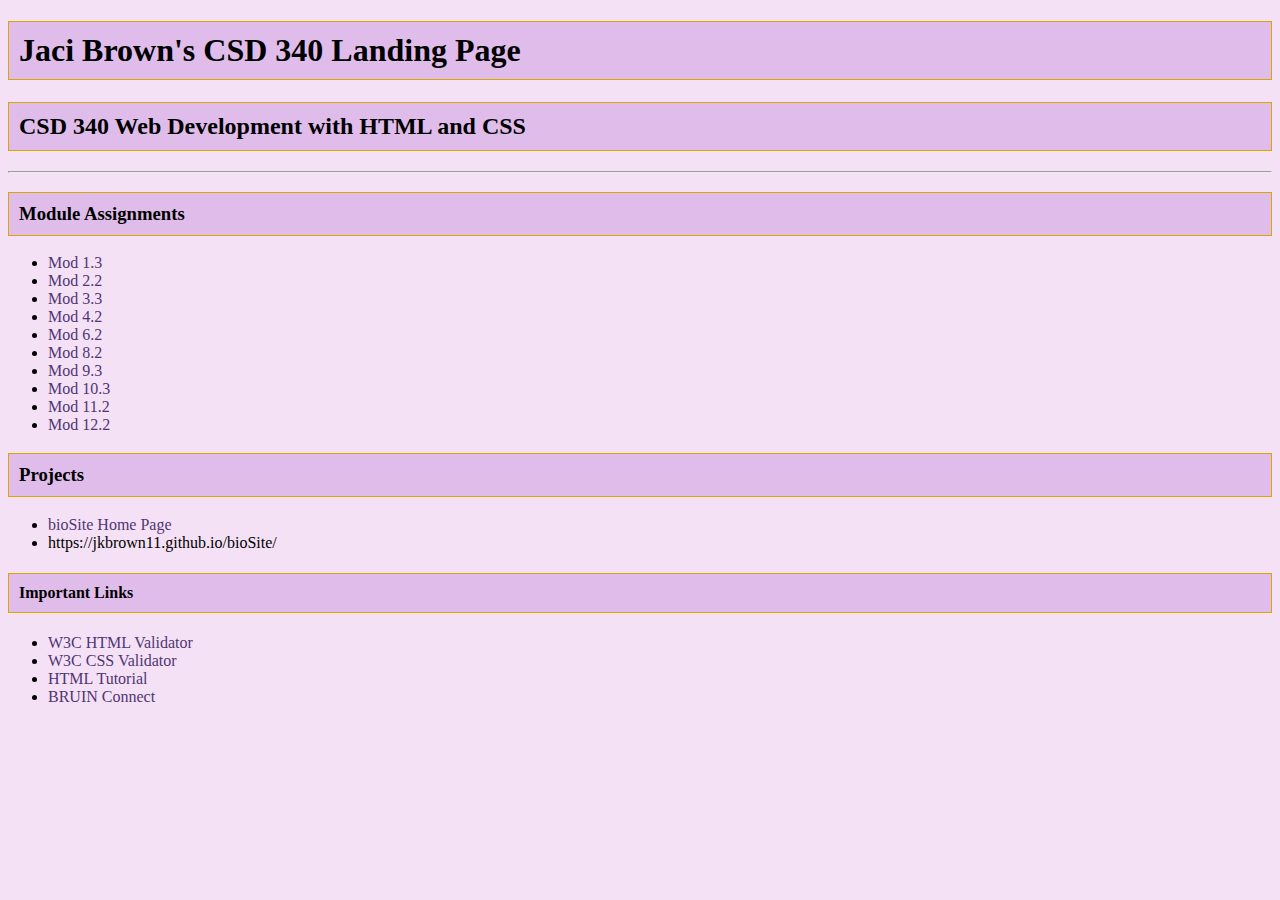
<file: index.html>
<!--Jaci Brown || CSD340 || Mod 3_2 -->
<!DOCTYPE html>
<html lang="en">
    
    
<head>
<title> Jaci Brown CSD 340 Landing Page</title>
<link rel="stylesheet" href = "site.css"  type = "text/css" >
</head>

<body>
<div id="container">
<h1>Jaci Brown's CSD 340 Landing Page</h1>
<h2>CSD 340 Web Development with HTML and CSS</h2>
<hr>
<h3 id="modules">Module Assignments</h3>
<ul>
    <li><a href= "module-1/brown_Mod1_3">Mod 1.3</a></li>
    <li><a href= "module-2/brown_Mod2_2">Mod 2.2</a></li>
    <li><a href="module-3/brown_Mod3_3">Mod 3.3</a></li>
    <li><a href="module-4/brown_Mod4_2">Mod 4.2</a></li>
    <li><a href= "module-6/brown_Mod6_2">Mod 6.2</a></li>
    <li><a href= "module-8/brown_Mod8_2">Mod 8.2</a></li>
    <li><a href = "module-9/brown_Mod9_3">Mod 9.3</a></li>
    <li><a href = "module-10/Brown_Mod10_3.html">Mod 10.3</a></li>
    <li><a href = "module-11/brown_Mod11_2.html">Mod 11.2</a></li>
    <li><a href = "module-12/brown_Mod12_2.html">Mod 12.2</a></li>
</ul>
<h3 id = "projects">Projects</h3>
<ul>
        <li><a href= "https://jkbrown11.github.io/bioSite/">bioSite Home Page</a></li>
        <li>https://jkbrown11.github.io/bioSite/</li>
</ul>

<h4 id="links">Important Links</h4>
<ul>
    <li><a href="https://validator.w3.org/">W3C HTML Validator</a></li>
    <li><a href="http://jigsaw.w3.org/css-validator/">W3C CSS Validator</a></li>
    <li><a href="https://www.w3schools.com/html/">HTML Tutorial</a></li>
    <li><a href="https://bruinconnect.bellevue.edu/">BRUIN Connect</a></li>
</ul>

</div>
</body>

</html>
</file>
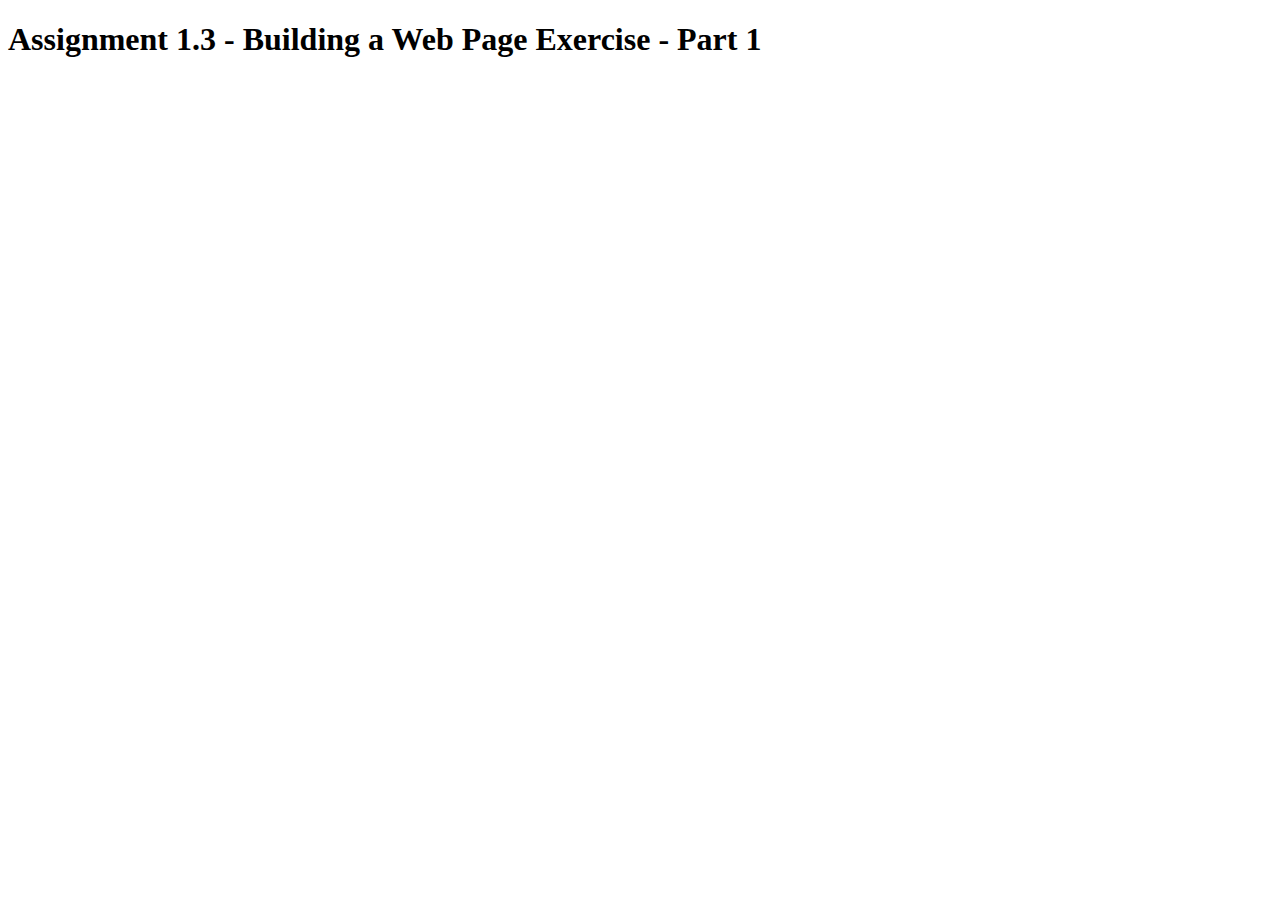
<file: module-1/brown_Mod1_3.html>
<!-- Jaci Brown: Assignment 1.3 -->
<!DOCTYPE html>
<html lang="en">
<head>
    <title>CSD 340 Web Development with HTML and CSS</title>
</head>

<body>
    <h1>Assignment 1.3 - Building a Web Page Exercise - Part 1</h1>
</body>

</html>
</file>
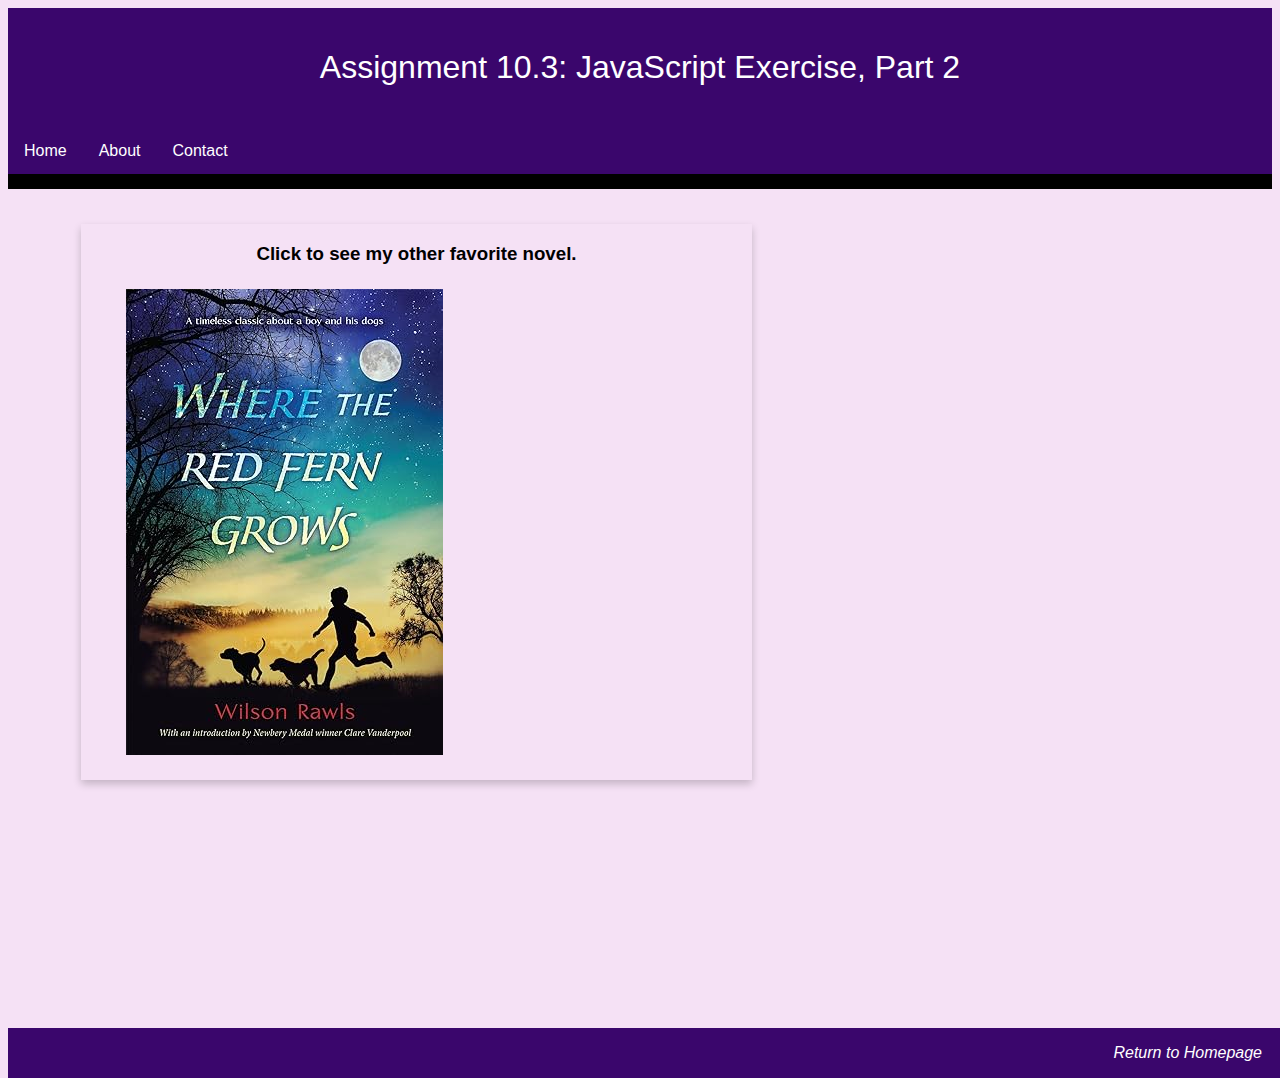
<file: module-10/Brown_Mod10_3.html>
<!-- Jaci Brown || CSD 340 || Mod 10.3 -->
<!DOCTYPE html>
<html lang="en">

<head>
    <title>CSD 340 Development with HTML and CSS</title>
    <link rel="stylesheet" href = "brown_Mod10_3.css"  type = "text/css" >
</head>

<header>
    <h1>Assignment 10.3: JavaScript Exercise, Part 2</h1>
</header>
<body>
<div id="navbar" class = "navbar">
    <a href = "../index.html">Home</a>
    <a href = "#">About</a>
    <a href = "#">Contact</a>
</div><!--End NavBar div-->
<script>
    function cycleImage(){
        icon.src="images/pridePrejudice.jpg"
    }
</script>
<div id="container" class="container">
 

    <!-- <element.onclick="myFunctionName()">guts</element> -->
    <div class="card" id="item1">
        <h3>Click to see my other favorite novel.</h3>
        <figure>
            <img id ="icon" class="card-content" src= "images/redFernGrows.jpg" onclick="cycleImage()">
            
        </figure>
        
    </div>

    
    
</div><!-- end container div-->
<div id ="footer" class = "footer">
    <p><a href="../index.html">Return to Homepage</a></p>
</div>
</body>
</html>
</file>
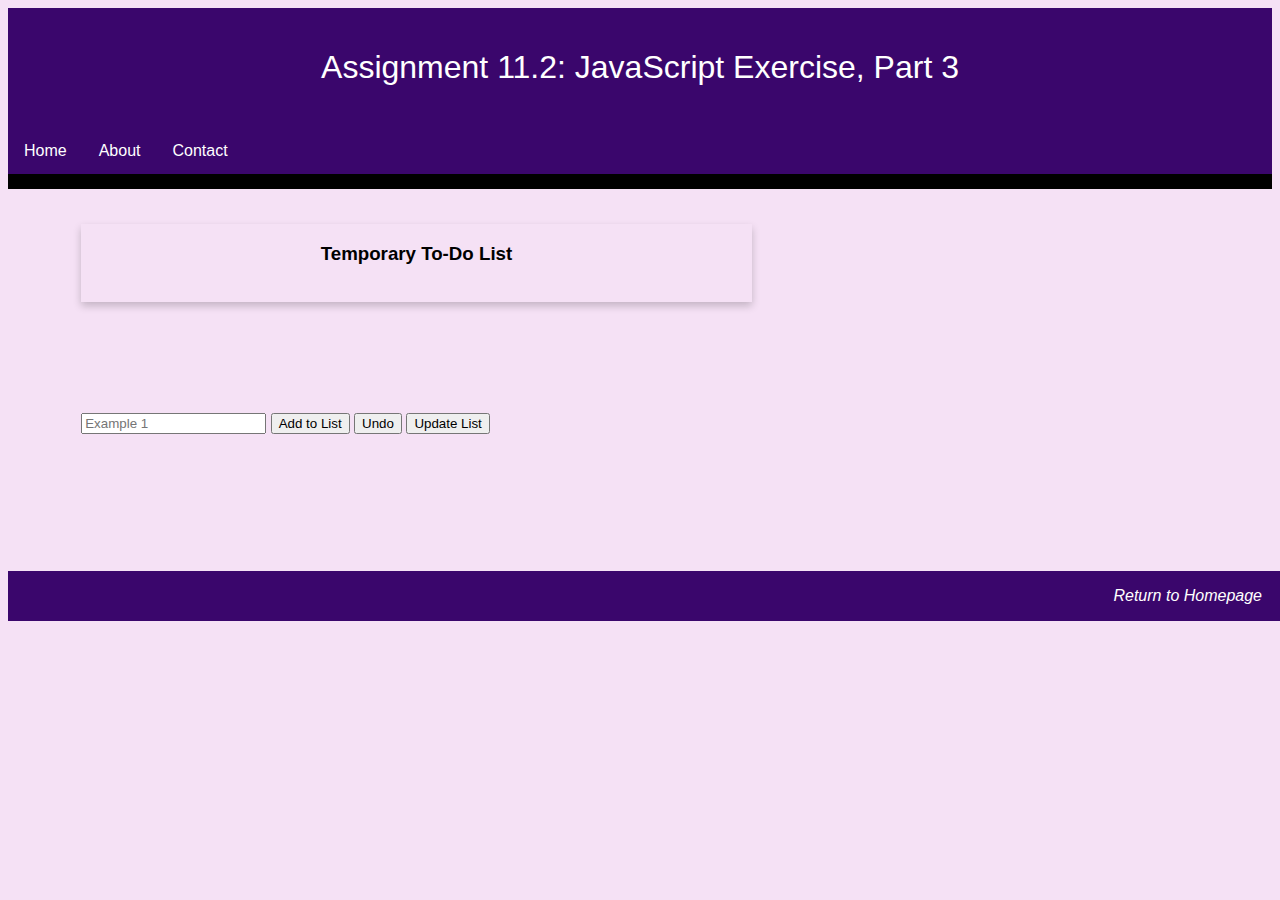
<file: module-11/brown_Mod11_2.html>
<!-- Jaci Brown || CSD 340 || Mod 11.2 
text box, three buttons. 'add': on click, call add function, ALERT- pop up to show what was added where,
                'delete last entry': on click, call function to delete last using array.length or pop() or Optional- let user select,   
                 'display': on click, call function to displaying items starting at 1.
script section: function for adding an element to an array, 
                function for deleting an element in array, 
                function for displaying the contents

References: 
https://www.geeksforgeeks.org/how-to-creating-html-list-from-javascript-array/
https://www.w3schools.com/html/html_scripts.asp
https://www.w3schools.com/js/js_arrays.asp

-->
<!DOCTYPE html>
<html lang="en">

<head>
    <title>CSD 340 Development with HTML and CSS</title>
    <link rel="stylesheet" href = "brown_Mod11_2.css"  type = "text/css" >
</head>

<header>
    <h1>Assignment 11.2: JavaScript Exercise, Part 3</h1>
</header>

<body>
    <div id="navbar" class = "navbar">
        <a href = "../index.html">Home</a>
        <a href = "#">About</a>
        <a href = "#">Contact</a>
    </div><!--End NavBar div-->



    <div id="container" class="container">
    

        <!-- <element.onclick="myFunctionName()">guts</element> -->
        <div class="card">
        <h3>Temporary To-Do List</h3>
        <ul id="list">

        </ul>
            <br>
            <!-- Show to do list-->

        </div>

        <div class="controls">
            <input type="text" id="item" placeholder="Example 1">
            <button type="button" id="btAdd" onclick="addItem(/*item*/)">Add to List</button>
            <button type="button" id="btUndo" onclick="removeLast()">Undo</button>
            <button type="button" id="btRefresh" onclick="printList()">Update List</button>
        </div>
        
        
    </div><!-- end container div-->

    <div id ="footer" class = "footer">
        <p><a href="../index.html">Return to Homepage</a></p>
    </div>
    
<script>
    //create an array
    const toDoLi = [];
    let counter = 0;
    //printList();
    
    function addItem(){
       
        
        /*console.log(myItem.value + " :item added");
        console.log(toDoLi[counter].value + " :array[counter]");
        ++counter;
        console.log("Counter after push: " + counter);
        console.log(toDoLi.length + " :list length");*/

        //restart add function
        let myItem = document.getElementById("item");
        console.log(myItem.value);
        toDoLi.push(myItem.value);
        console.log(toDoLi[0]);

        alert("Item added to list: " + toDoLi[counter]);
        ++counter;
        }

    function removeLast(){
        toDoLi.pop();
        --counter;
        }

    function printList(){
        //reset list elements. 
        document.getElementById("list").innerHTML = "";
        console.log(toDoLi[0]);

        //re-print list from beginning
        for(var i = 0; i < toDoLi.length; ++i){
            //something is wrong here, it only picks up the most recently added value, not arr[0]
            console.log(i + " :index " + toDoLi[i] + " : value at index")
            let display = "<li> Num ";
            display += (i +1);
            display += ". ";
            display += toDoLi[i];
            console.log(i + ": value of i after calling value in display")
            display += " </li>";
            console.log(display + " added to inner html");
            document.getElementById("list").innerHTML += display;

            
        }
    
    }

</script>

</body>
</html>
</file>
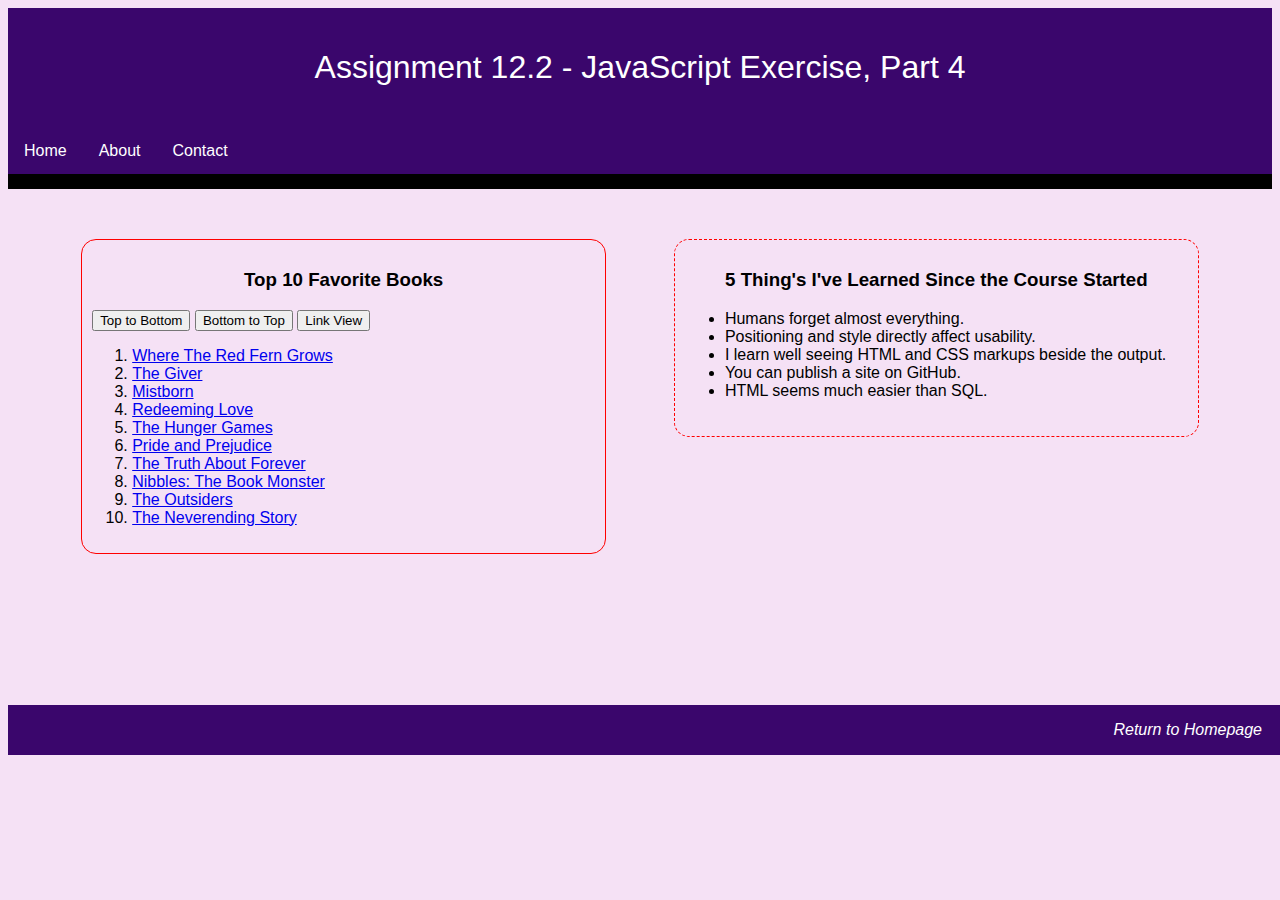
<file: module-12/brown_Mod12_2.html>
<!-- Jaci Brown || CSD 340 || Mod 12.2 -->
<!DOCTYPE html>
<html lang="en">

<head>
    <title>CSD 340 Development with HTML and CSS</title>
    <link rel="stylesheet" href = "brown_Mod12_2.css"  type = "text/css" >
</head>

<header>
    <h1>Assignment 12.2 - JavaScript Exercise, Part 4</h1>
</header>
<body>
    
    <div id="navbar" class = "navbar">
        <a href = "../index.html">Home</a>
        <a href = "#">About</a>
        <a href = "#">Contact</a>
    </div><!--End NavBar div-->

    <div id="container">
        <div class="left">
            <h3>Top 10 Favorite Books </h3>
            <button type = "button" id="btAscend" onclick="sortAscending()">Top to Bottom</button>
            <button type = "button" id="btDescend" onclick="sortDescend()">Bottom to Top</button>
            <button type = "button" id = "original" onclick="viewLinks()">Link View</button>
            <ol id="bookList">
                <li><a href="https://www.amazon.com/Where-Fern-Grows-Wilson-Rawls/dp/0440412676">Where The Red Fern Grows</a></li>
                <li><a href="https://www.amazon.com/s?k=the+giver&i=stripbooks&crid=2Z7KNMVOL9FLZ&sprefix=the+giver%2Cstripbooks%2C134&ref=nb_sb_noss_1">The Giver</a></li>
                <li><a href="https://www.amazon.com/s?k=Mistborn&i=stripbooks&crid=7CQWNTOM0266&sprefix=mistborn%2Cstripbooks%2C120&ref=nb_sb_noss_1">Mistborn</a></li>
                <li><a href="https://www.amazon.com/s?k=redeeming+love&i=stripbooks&crid=38VSILHGCNHY6&sprefix=redeeming+lov%2Cstripbooks%2C119&ref=nb_sb_noss_2">Redeeming Love</a></li>
                <li><a href="https://www.amazon.com/s?k=hunger+games&i=stripbooks&crid=MJL7JAKL2HGJ&sprefix=hunger+game%2Cstripbooks%2C123&ref=nb_sb_noss_2">The Hunger Games</a></li>
                <li><a href="https://www.amazon.com/s?k=pride+and+prejudice&i=stripbooks&crid=3P867BU9ER69K&sprefix=pride+and+%2Cstripbooks%2C125&ref=nb_sb_ss_ts-doa-p_1_10">Pride and Prejudice</a></li>
                <li><a href="https://www.amazon.com/s?k=the+truth+about+forever&i=stripbooks&crid=31Z6ZL94YN4ZI&sprefix=the+truth+about+foreve%2Cstripbooks%2C118&ref=nb_sb_noss_2">The Truth About Forever</a></li>
                <li><a href="https://www.amazon.com/s?k=nibbles+the+book+monster&i=stripbooks&crid=3AL18FORWBRHV&sprefix=nibbles+the+book+monster%2Cstripbooks%2C117&ref=nb_sb_noss_1">Nibbles: The Book Monster</a></li>
                <li><a href="https://www.amazon.com/s?k=the+outsiders&crid=2XLCQSYBR2YOS&sprefix=the+outsiders%2Caps%2C124&ref=nb_sb_noss_1">The Outsiders</a></li>
                <li><a href="https://www.amazon.com/s?k=the+neverending+story&crid=1I69TK64I77RU&sprefix=the+neverending+story%2Caps%2C134&ref=nb_sb_noss_1">The Neverending Story</a></li>

            </ol>
        </div> 

        <div class="right">
            <h3>5 Thing's I've Learned Since the Course Started</h3>
            <ul>
                <li>Humans forget almost everything.</li>
                <li>Positioning and style directly affect usability.</li>
                <li>I learn well seeing HTML and CSS markups beside the output.</li>
                <li>You can publish a site on GitHub.</li>
                <li>HTML seems much easier than SQL.</li>
            </ul>
        </div>
  
    </div> <!-- End container-->

    <div id ="footer" class = "footer">
        <p><a href="../index.html">Return to Homepage</a></p>
    </div>

    <script>
        const myTop10 = ['Where The Red Fern Grows', 'The Giver',
        'Mistborn', 'Redeeming Love', 'The Hunger Games', 
        'Pride and Prejudice', 'The Truth About Forever', 
        'Nibbles: The Book Monster', 'The Outsiders', 'The Neverending Story']

        let origList = document.getElementById("bookList").innerHTML;
   
        function viewLinks(){
        
            location.reload();
        }

        function sortAscending(){
            let myTopAscend = myTop10.sort();
            let ascendCode = '';
            for (let i = 0; i < myTop10.length; i++){
                ascendCode += '<li>' + myTopAscend[i] + '</li>';
            }
            document.getElementById("bookList").innerHTML= ascendCode;

        }

        function sortDescend(){
            let myTopDescend = myTop10.sort().reverse();
            let descendCode = '';
            for (let i = 0; i < myTop10.length; i++){
                descendCode += '<li>' + myTopDescend[i] + '</li>';
            }
            document.getElementById("bookList").innerHTML= descendCode;

        }

    </script>
</body>

</html>
</file>
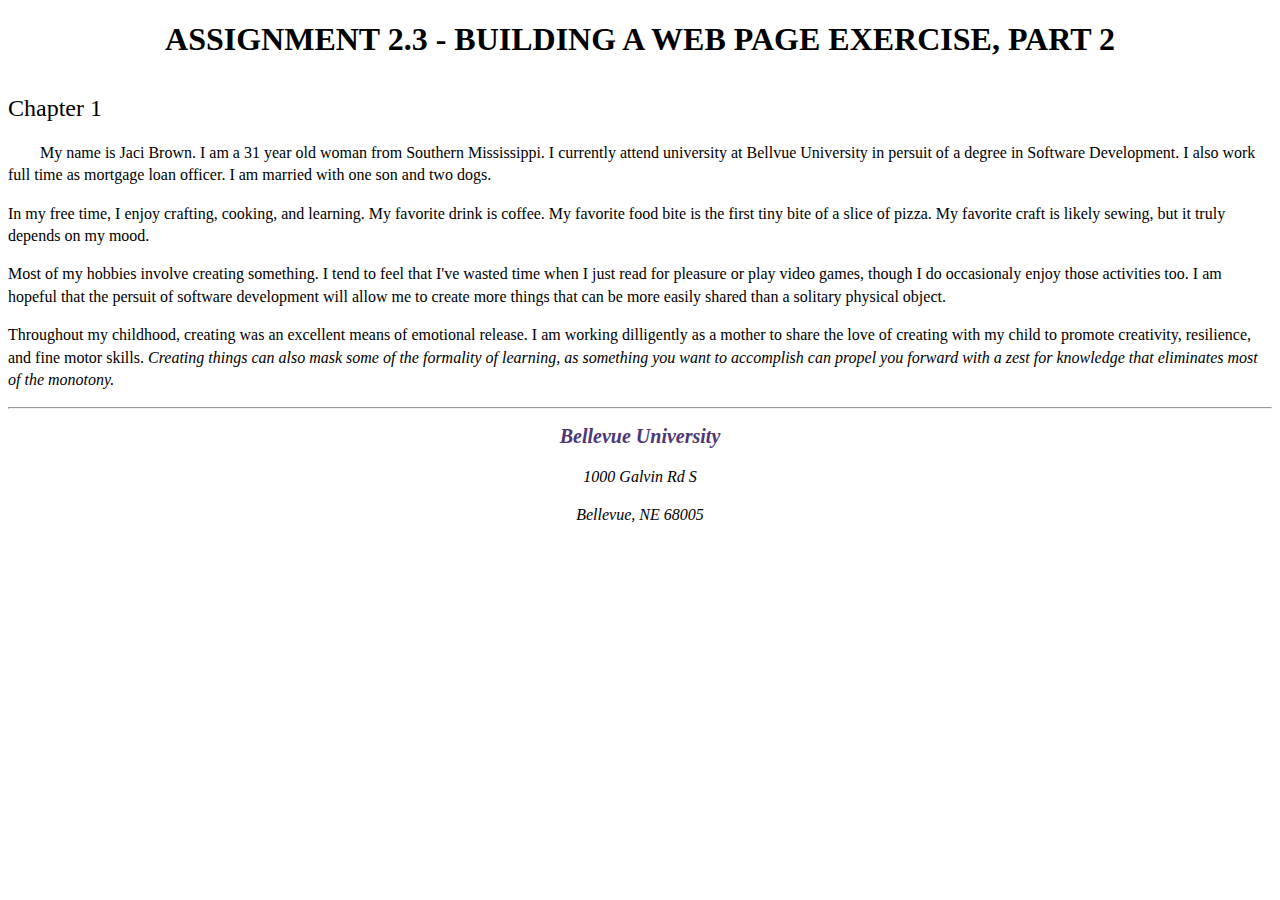
<file: module-2/brown_Mod2_2.html>
<!-- Jaci Brown, HTML for Module 2.2 -->

<!DOCTYPE html>
<html>
<head>
    <title>CSD 340 Development with HTML and CSS</title>
    <link rel="stylesheet" href = "brown_Mod2_2.css"  type = "text/css" >
    <meta name = "description" content="Assignment 2-2" >
    <meta name = "keywords" content= "intro, html, css" >
    <meta name = "robots" content = "noindex" >
    <meta name = "author" content ="Jaci Brown" >
    
</head>

<body>
<div class="container"> 
    <h1>Assignment 2.3 - Building a Web Page Exercise, Part 2</h1>
    <h2>Chapter 1</h2>
    <p class = "intro">My name is Jaci Brown. I am a 31 year old woman from Southern Mississippi. 
        I currently attend university at Bellvue University in persuit of a degree in Software Development.
        I also work full time as mortgage loan officer. I am married with one son and two dogs.
    </p>

    <p>In my free time, I enjoy crafting, cooking, and learning. My favorite drink is coffee. My favorite 
        food bite is the first tiny bite of a slice of pizza. My favorite craft is likely sewing, but it
        truly depends on my mood.
        </p>

    <p>Most of my hobbies involve creating something. I tend to feel that I've 
        wasted time when I just read for pleasure or play video games, though I do occasionaly 
        enjoy those activities too. I am hopeful that the persuit of software development 
        will allow me to create more things that can be more easily shared than a solitary physical object.
    </p>

    <p>Throughout my childhood, creating was an excellent means of emotional release. I am working dilligently 
        as a mother to share the love of creating with my child to promote creativity, resilience, and fine motor skills.
        <span class = "sentence">Creating things can also mask some of the formality of learning, as something you want to accomplish can 
        propel you forward with a zest for knowledge that eliminates most of the monotony. </span>
    </p>

    <hr >
    <address>
        <p><a href = "https://www.bellevue.edu/">Bellevue University</a></p>
        <p>1000 Galvin Rd S</p>
        <p>Bellevue, NE 68005</p>
    </address>

</div>
</body>
</html>
</file>
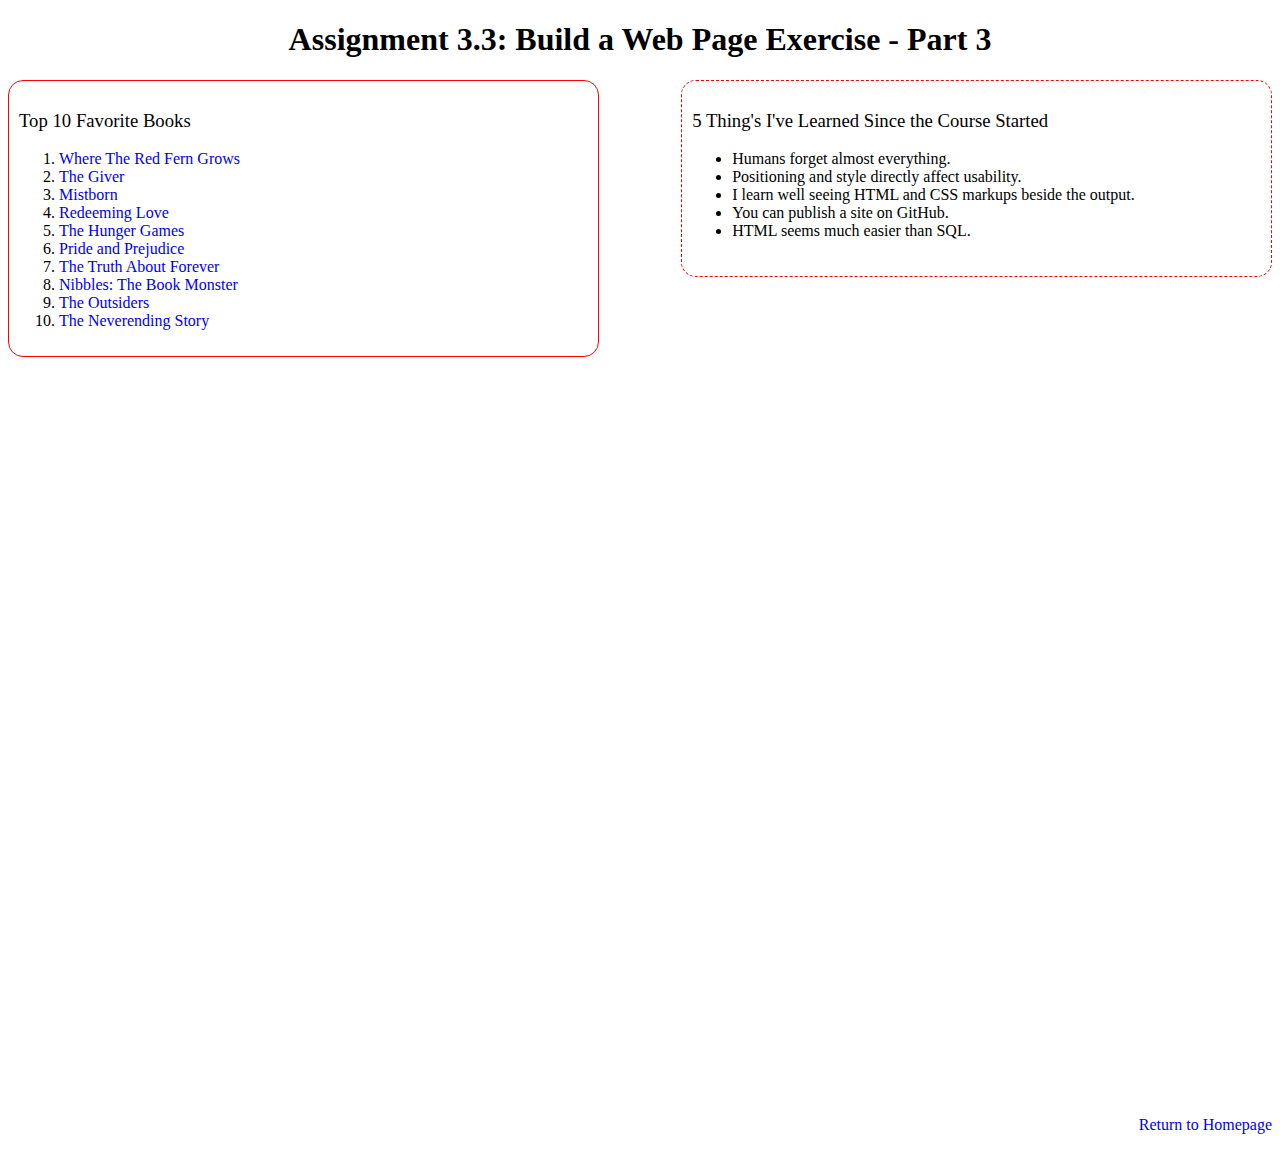
<file: module-3/brown_Mod3_3.html>
<!-- Jaci Brown || CSD 340 || Mod 3.3 -->
<!DOCTYPE html>
<html lang="en">

<head>
    <title>CSD 340 Development with HTML and CSS</title>
    <link rel="stylesheet" href = "brown_Mod3_3.css"  type = "text/css" >
</head>

<body>
<div id="container">
    <h1>Assignment 3.3: Build a Web Page Exercise - Part 3</h1>

    <div class="left">
        <h3>Top 10 Favorite Books </h3>
        <ol>
            <li><a href="https://www.amazon.com/Where-Fern-Grows-Wilson-Rawls/dp/0440412676">Where The Red Fern Grows</a></li>
            <li><a href="https://www.amazon.com/s?k=the+giver&i=stripbooks&crid=2Z7KNMVOL9FLZ&sprefix=the+giver%2Cstripbooks%2C134&ref=nb_sb_noss_1">The Giver</a></li>
            <li><a href="https://www.amazon.com/s?k=Mistborn&i=stripbooks&crid=7CQWNTOM0266&sprefix=mistborn%2Cstripbooks%2C120&ref=nb_sb_noss_1">Mistborn</a></li>
            <li><a href="https://www.amazon.com/s?k=redeeming+love&i=stripbooks&crid=38VSILHGCNHY6&sprefix=redeeming+lov%2Cstripbooks%2C119&ref=nb_sb_noss_2">Redeeming Love</a></li>
            <li><a href="https://www.amazon.com/s?k=hunger+games&i=stripbooks&crid=MJL7JAKL2HGJ&sprefix=hunger+game%2Cstripbooks%2C123&ref=nb_sb_noss_2">The Hunger Games</a></li>
            <li><a href="https://www.amazon.com/s?k=pride+and+prejudice&i=stripbooks&crid=3P867BU9ER69K&sprefix=pride+and+%2Cstripbooks%2C125&ref=nb_sb_ss_ts-doa-p_1_10">Pride and Prejudice</a></li>
            <li><a href="https://www.amazon.com/s?k=the+truth+about+forever&i=stripbooks&crid=31Z6ZL94YN4ZI&sprefix=the+truth+about+foreve%2Cstripbooks%2C118&ref=nb_sb_noss_2">The Truth About Forever</a></li>
            <li><a href="https://www.amazon.com/s?k=nibbles+the+book+monster&i=stripbooks&crid=3AL18FORWBRHV&sprefix=nibbles+the+book+monster%2Cstripbooks%2C117&ref=nb_sb_noss_1">Nibbles: The Book Monster</a></li>
            <li><a href="https://www.amazon.com/s?k=the+outsiders&crid=2XLCQSYBR2YOS&sprefix=the+outsiders%2Caps%2C124&ref=nb_sb_noss_1">The Outsiders</a></li>
            <li><a href="https://www.amazon.com/s?k=the+neverending+story&crid=1I69TK64I77RU&sprefix=the+neverending+story%2Caps%2C134&ref=nb_sb_noss_1">The Neverending Story</a></li>

        </ul>
    </div>

    <div class="right">
        <h3>5 Thing's I've Learned Since the Course Started</h3>
        <ul>
            <li>Humans forget almost everything.</li>
            <li>Positioning and style directly affect usability.</li>
            <li>I learn well seeing HTML and CSS markups beside the output.</li>
            <li>You can publish a site on GitHub.</li>
            <li>HTML seems much easier than SQL.</li>
        </ul>
    </div>

    <div class="below">
        <a href="../index.html">Return to Homepage</a>
    </div>
    

</div>
</body>

</html>
</file>
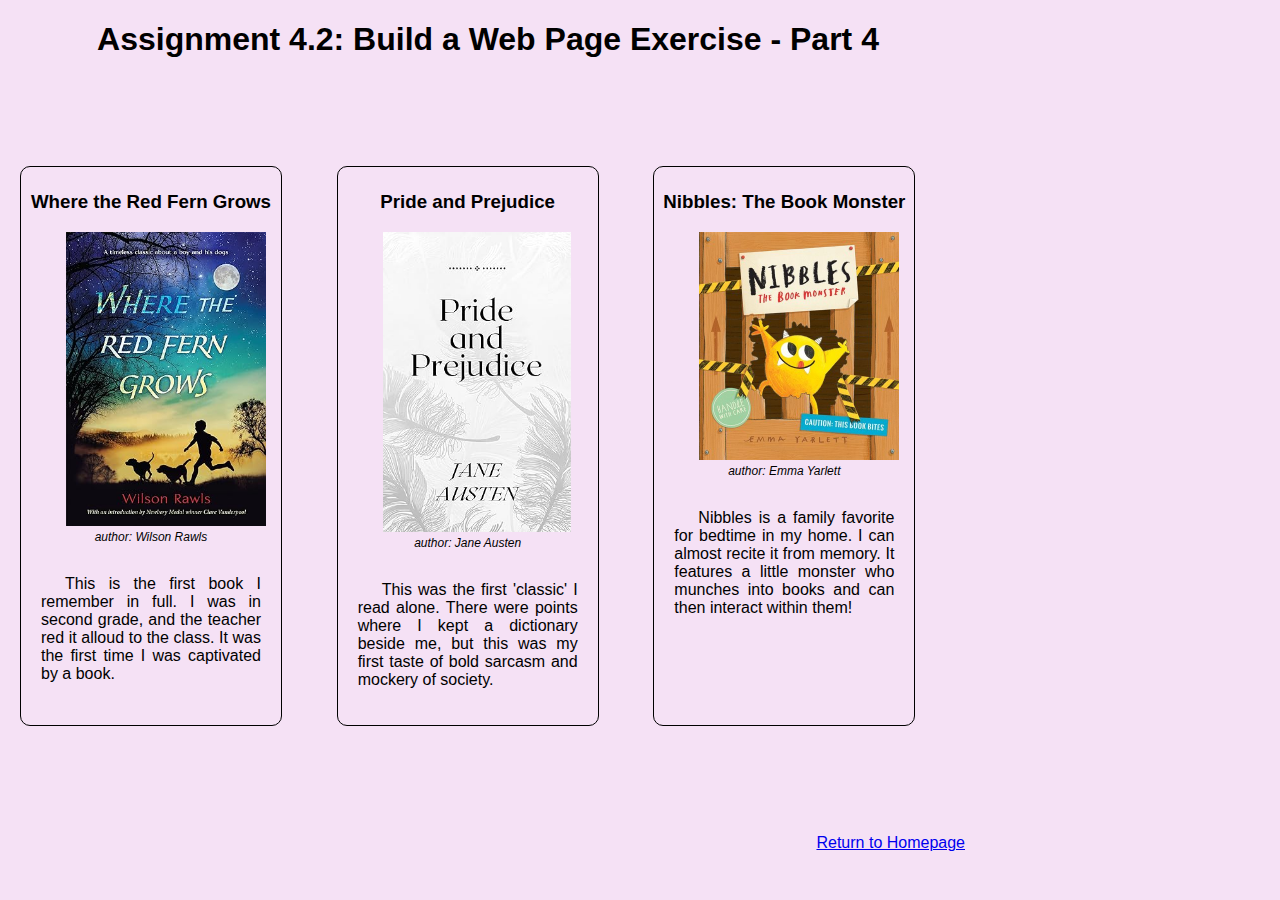
<file: module-4/brown_Mod4_2.html>
<!-- Jaci Brown || CSD 340 || Mod 4.2 -->
<!DOCTYPE html>
<html lang="en">

<head>
    <title>CSD 340 Development with HTML and CSS</title>
    <link rel="stylesheet" href = "brown_Mod4_2.css"  type = "text/css" >
</head>

<body>
<div id="container">
<h1>Assignment 4.2: Build a Web Page Exercise - Part 4</h1>

<div class="image-gallery">

    <div class="item">
        <h3>Where the Red Fern Grows</h3>
        <figure>
            <img class="icon" src="images/redFernGrows.jpg">
            <figcaption>author: Wilson Rawls</figcaption>
        </figure>
        <p>This is the first book I remember in full. I was in second grade, 
            and the teacher red it alloud to the class. It was the first time 
            I was captivated by a book.</p>
    </div>
    <div class="item">
        <h3>Pride and Prejudice</h3>
        <figure>
            <img class="icon" src="images/pridePrejudice.jpg">
            <figcaption>author: Jane Austen</figcaption>
        </figure>
        <p>This was the first 'classic' I read alone. There were points where 
            I kept a dictionary beside me, but this was my first taste of 
            bold sarcasm and mockery of society.</p>

    </div>
    <div class="item">
        <h3>Nibbles: The Book Monster</h3>
        <figure>
            <img class="icon" src="images/nibbles.jpg">
            <figcaption>author: Emma Yarlett</figcaption>
        </figure>
        <p>Nibbles is a family favorite for bedtime in my home. I can almost 
            recite it from memory. It features a little monster who munches 
            into books and can then interact within them!</p>
    </div>

</div><!-- end image gallery -->




</div><!-- end main container-->

<div class="bottom">
    <a href="../index.html">Return to Homepage</a>
</div>

</body>
</html>
</file>
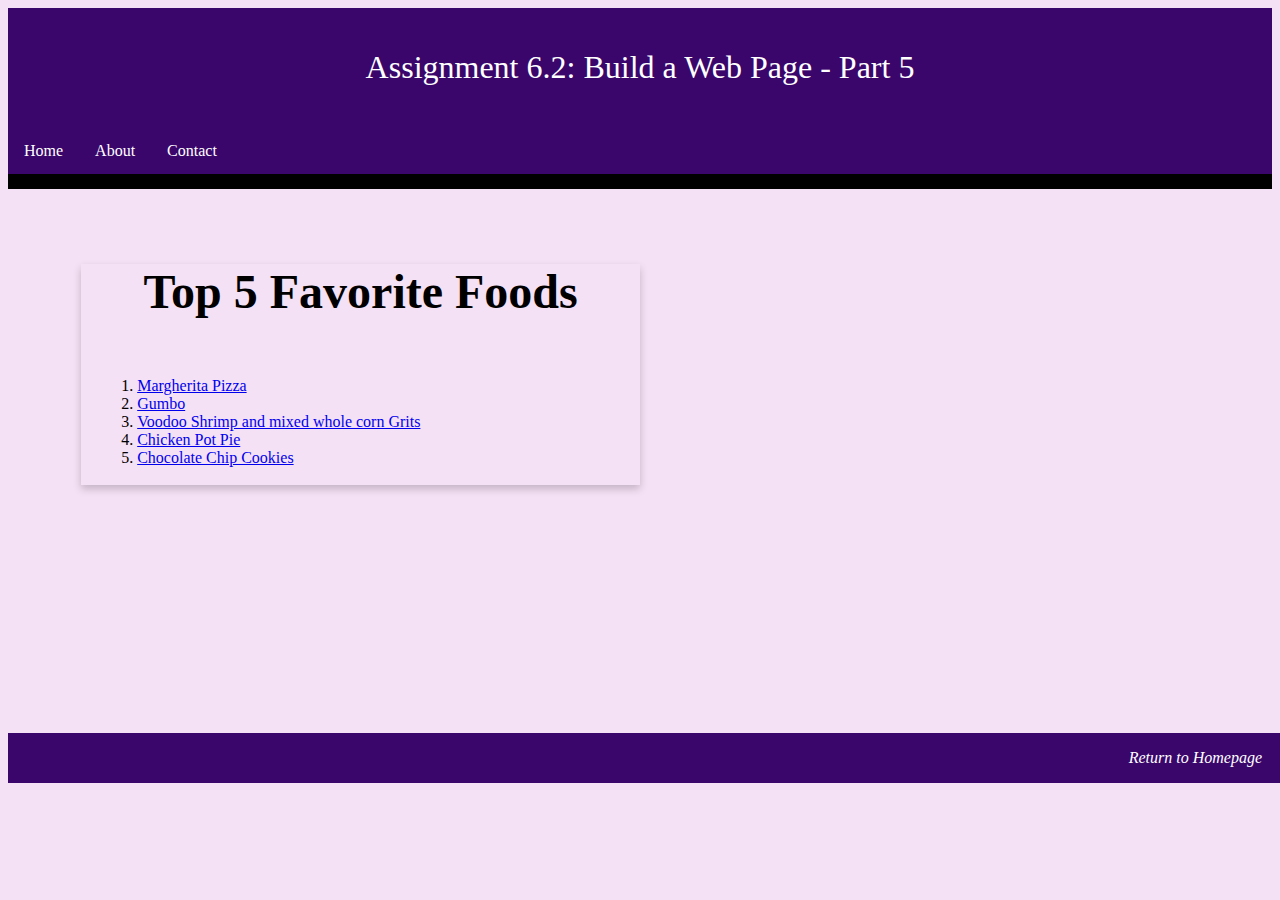
<file: module-6/brown_Mod6_2.html>
<!-- Jaci Brown || CSD 340 || Mod 6.2 -->
<!DOCTYPE html>
<html lang="en">

<head>
    <title>CSD 340 Development with HTML and CSS</title>
    <link rel="stylesheet" href = "brown_Mod6_2.css"  type = "text/css" >
</head>

<header>
    <h1>Assignment 6.2: Build a Web Page - Part 5</h1>
</header>
<body>
<div id="navbar" class = "navbar">
    <a href = "../index.html">Home</a>
    <a href = "#">About</a>
    <a href = "#">Contact</a>
</div><!--End NavBar div-->
<div id="container" class="container">
    <div class = "card">
        <div class = "card-title">
            <h2>Top 5 Favorite Foods</h2>
        </div>
        <div class = "card-content">
            <ol>
                <li><a href= "https://recipes.net/main-dish/pizza/copycat-cpk-margherita-pizza-recipe/" target="_blank">Margherita Pizza</a></li>
                <li><a href= "https://tastesbetterfromscratch.com/authentic-new-orleans-style-gumbo/" target="_blank">Gumbo</a></li>
                <li><a href= "https://pin.it/1ebAaJ9tD" target="_blank">Voodoo Shrimp and mixed whole corn Grits</a></li>
                <li><a href= "https://www.fifteenspatulas.com/chicken-pot-pie-2/" target="_blank">Chicken Pot Pie</a></li>
                <li><a href= "https://crisco.com/recipe/ultimate-chocolate-chip-cookies/" target="_blank">Chocolate Chip Cookies</a></li>
            </ol>
        </div>
    </div><!-- end card div-->
    
</div><!-- end container div-->
<div id ="footer" class = "footer">
    <p><a href="../index.html">Return to Homepage</a></p>
</div>
</body>
</html>
</file>
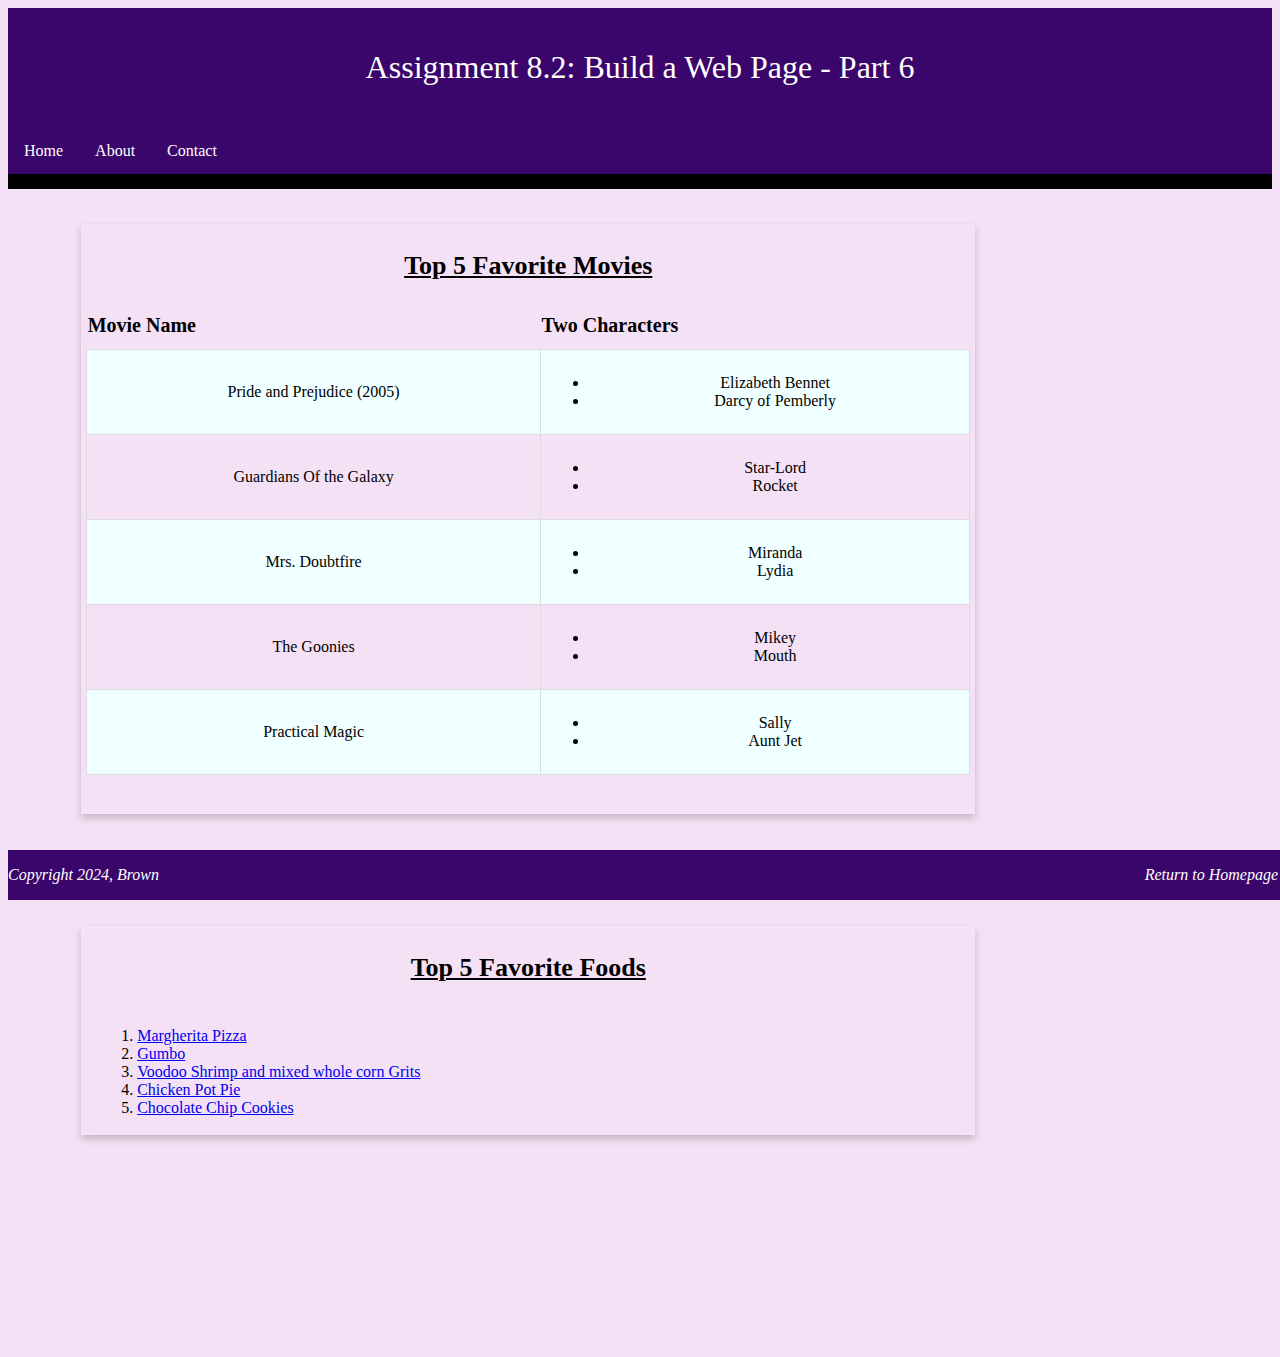
<file: module-8/brown_Mod8_2.html>
<!-- Jaci Brown || CSD 340 || Mod 8.2 -->
<!DOCTYPE html>
<html lang="en">

<head>
    <title>CSD 340 Web Development with HTML and CSS</title>
    <link rel="stylesheet" href = "brown_Mod8_2.css"  type = "text/css" >
</head>

<header>
    <h1>Assignment 8.2: Build a Web Page - Part 6</h1>
</header>
<body>
<div id="navbar" class = "navbar">
    <a href = "../index.html">Home</a>
    <a href = "#">About</a>
    <a href = "#">Contact</a>
</div><!--End NavBar div-->

<div id="container" class="container">
    <div class = "card">
        <div class = "card-title">
            <h2>Top 5 Favorite Movies</h2>
            <table class = "movies">
                <tr>
                    <th>Movie Name</th>
                    <th>Two Characters</th>
                </tr>
                <tr class = "odd">
                    <td>Pride and Prejudice (2005)</td>
                    <td><ul><li>Elizabeth Bennet</li><li>Darcy of Pemberly</li></ul></td>
                </tr>
                <tr>
                    <td>Guardians Of the Galaxy</td>
                    <td><ul><li>Star-Lord</li><li>Rocket</li></ul></td>
                </tr>
                <tr class = "odd">
                    <td>Mrs. Doubtfire</td>
                    <td><ul><li>Miranda</li><li>Lydia</li></ul></td>
                </tr>
                <tr>
                    <td>The Goonies</td>
                    <td><ul><li>Mikey</li><li>Mouth</li></ul></td>
                </tr>
                <tr class = "odd">
                    <td>Practical Magic</td>
                    <td><ul><li>Sally</li><li>Aunt Jet</li></ul></td>
                </tr>
            </table>
        </div>
        <div class = "card-content">
            
        </div>
    </div><!-- end card div movies-->





    <div class = "card">
        <div class = "card-title">
            <h2>Top 5 Favorite Foods</h2>
        </div>
        <div class = "card-content">
            <ol>
                <li><a href= "https://recipes.net/main-dish/pizza/copycat-cpk-margherita-pizza-recipe/" target="_blank">Margherita Pizza</a></li>
                <li><a href= "https://tastesbetterfromscratch.com/authentic-new-orleans-style-gumbo/" target="_blank">Gumbo</a></li>
                <li><a href= "https://pin.it/1ebAaJ9tD" target="_blank">Voodoo Shrimp and mixed whole corn Grits</a></li>
                <li><a href= "https://www.fifteenspatulas.com/chicken-pot-pie-2/" target="_blank">Chicken Pot Pie</a></li>
                <li><a href= "https://crisco.com/recipe/ultimate-chocolate-chip-cookies/" target="_blank">Chocolate Chip Cookies</a></li>
            </ol>
        </div>
    </div><!-- end card div foods-->
    
</div><!-- end container div-->
<div id ="footer" class = "footer">
    <p><a href="../index.html">Return to Homepage</a></p>
    <div  class = "copyInfo"><p>Copyright 2024, Brown</p></div>
</div>
</body>
</html>
</file>
<file: site.css>
/* Jaci Brown || CSD 340 || Module 3_2 */

body {
    background-color: rgb(245, 225, 245);
}
div.container {
   margin-top: 50px;
   margin-left: 100px;
   margin-right: 100px; 
}

h1, h2, h3 , h4{
    border: 1px solid #D6A800;
    padding: 10px;
    background-color: rgb(223, 188, 234);
}

a:link{
    color: #4f3674;
    text-decoration: none;
}

a:hover{
    font-weight: bold;
    color: #6e21e1;
    text-decoration: underline;
}

a:visited{
    color: #160234;
    text-decoration: 1px dashed;
}
</file>
<file: module-10/brown_Mod10_3.css>
/*Jaci Brown || Mod 10.3 CSS */

header, footer, nav {
    display: block;
}

body{
    background-color: rgb(245, 225, 245);
    position: relative;
    min-height: 100%;
    font-family:'Segoe UI', Tahoma, Verdana, sans-serif;
}

header {
    background-color: rgb(58, 6, 108);
    color: white;
    padding: 20px;
    text-align: center;

}

h1{
    font-weight: 400;
}
h3{
    text-align: center;
}

.navbar {
    overflow: hidden;
    background-color: rgb(58, 6, 108);
    border-bottom: 15px solid black;
}

.navbar a {
    float: left;
    display: block;
    color: white;
    text-align: center;
    padding: 14px 16px;
    text-decoration: none;
}

.navbar a:hover{
    background-color: rgb(245, 225, 245);
    color: blue;
}

.container{
    margin-top: 2%;
    margin-left: 5%;
    margin-right: 5%;
    margin-bottom: 10%;
    padding: 10px;
    align-items: center;
    
    
}

.card{
    overflow: hidden;
    box-shadow: 0 4px 8px 0 rgba(0, 0, 0, 0.2);
    transition: 0.3s;
    width: 60%;
    min-width: 400px;
    margin-bottom:10%;
    
}


.card-content{
    padding: 5px;
}

figure {
    width: 100%;
    overflow: hidden;
}
.card:hover {
    box-shadow: 0 8px 16px 0 rgba(0, 0, 0, 0.2)
}

.footer {
    background-color: rgb(58, 6, 108);
    padding-right: 10px;
    position: absolute;
    margin-bottom: 0;
    width: 100%;
    
    
}

.footer p{
    color: white;
    font-weight: 400;
    float: right;
    text-align: center;
    padding-right: 10px;
    font-style: italic;
}

.footer a{
    text-decoration: none;
    color: white;
    
}

.footer a:hover{
    text-decoration: underline;
}
</file>
<file: module-11/brown_Mod11_2.css>
/*Jaci Brown || Mod 11.2 CSS */

header, footer, nav {
    display: block;
}

body{
    background-color: rgb(245, 225, 245);
    position: relative;
    min-height: 100%;
    font-family:'Segoe UI', Tahoma, Verdana, sans-serif;
}

header {
    background-color: rgb(58, 6, 108);
    color: white;
    padding: 20px;
    text-align: center;

}

h1{
    font-weight: 400;
}
h3{
    text-align: center;
}

.navbar {
    overflow: hidden;
    background-color: rgb(58, 6, 108);
    border-bottom: 15px solid black;
}

.navbar a {
    float: left;
    display: block;
    color: white;
    text-align: center;
    padding: 14px 16px;
    text-decoration: none;
}

.navbar a:hover{
    background-color: rgb(245, 225, 245);
    color: blue;
}

.container{
    margin-top: 2%;
    margin-left: 5%;
    margin-right: 5%;
    margin-bottom: 10%;
    padding: 10px;
    align-items: center;
    
    
}

.card{
    overflow: hidden;
    box-shadow: 0 4px 8px 0 rgba(0, 0, 0, 0.2);
    transition: 0.3s;
    width: 60%;
    min-width: 400px;
    margin-bottom:10%;
    
}


.card-content{
    padding: 5px;
}

figure {
    width: 100%;
    overflow: hidden;
}
.card:hover {
    box-shadow: 0 8px 16px 0 rgba(0, 0, 0, 0.2)
}

.footer {
    background-color: rgb(58, 6, 108);
    padding-right: 10px;
    position: absolute;
    margin-bottom: 0;
    width: 100%;
    
    
}

.footer p{
    color: white;
    font-weight: 400;
    float: right;
    text-align: center;
    padding-right: 10px;
    font-style: italic;
}

.footer a{
    text-decoration: none;
    color: white;
    
}

.footer a:hover{
    text-decoration: underline;
}
</file>
<file: module-12/brown_Mod12_2.css>
/*Jaci Brown || Mod 12.2 CSS */

header, #footer, nav {
    display: block;
}

body{
    background-color: rgb(245, 225, 245);
    position: relative;
    min-height: 100%;
    font-family:'Segoe UI', Tahoma, Verdana, sans-serif;
}

header {
    background-color: rgb(58, 6, 108);
    color: white;
    padding: 20px;
    text-align: center;

}

h1{
    font-weight: 400;
}
h3{
    text-align: center;
}

.navbar {
    overflow: hidden;
    background-color: rgb(58, 6, 108);
    border-bottom: 15px solid black;
}

.navbar a {
    float: left;
    display: block;
    color: white;
    text-align: center;
    padding: 14px 16px;
    text-decoration: none;
}

.navbar a:hover{
    background-color: rgb(245, 225, 245);
    color: blue;
}

#container{
    margin-top: 2%;
    margin-left: 5%;
    margin-right: 5%;
    margin-bottom: 10%;
    padding: 10px;
    align-items: center;
    display: block;
    overflow: hidden;
    
    
}

div.left{
    border: 1px solid red;
    border-radius: 15px;
    float:left;
    width: 45%;
    padding: 10px;
    margin-top: 15px;
    margin-bottom: 15px;

}

div.right{
    border: 1px dashed red;
    border-radius: 15px;
    float: right;
    width: 45%;
    padding: 10px;
    padding-bottom: 20px;
    margin-top: 15px;

}

.card{
    overflow: hidden;
    box-shadow: 0 4px 8px 0 rgba(0, 0, 0, 0.2);
    transition: 0.3s;
    width: 60%;
    min-width: 400px;
    margin-bottom:10%;
    
}


.card-content{
    padding: 5px;
}

figure {
    width: 100%;
    overflow: hidden;
}
.card:hover {
    box-shadow: 0 8px 16px 0 rgba(0, 0, 0, 0.2)
}

.footer {
    background-color: rgb(58, 6, 108);
    padding-right: 10px;
    position: absolute;    
    width: 100%;
    margin-bottom: 0px;
    
    
    
}

.footer p{
    color: white;
    font-weight: 400;
    float: right;
    text-align: center;
    padding-right: 10px;
    font-style: italic;
}

.footer a{
    text-decoration: none;
    color: white;
    
}

.footer a:hover{
    text-decoration: underline;
}
</file>
<file: module-2/brown_Mod2_2.css>
/* Jaci Brown, CSS for Module 2.2 */
HTML, body {
    font-size: 16px;
}

h1 {
    font-weight: 700;
    text-transform: uppercase;
    text-align: center;
}

h2 {
    font-weight: 500;
    text-align: left;
    padding-top: 15px;
}
p {
    font-weight: 400;
    line-height: 1.4em;
}

p.intro {
    text-indent: 2em;
}

address {
    text-align: center;
}

a:link {
    font-weight: bold;
    font-size: 1.25em;
    color: #4f3674;
    text-decoration: none;
}

a:visited {
    color: black;
}

a:hover {
    text-decoration: underline;
    background-color: #D6A800;

}

span.sentence {
    font-style: italic;
}
</file>
<file: module-3/brown_Mod3_3.css>
/* Jaci Brown || CSD 340 || Module 3_3 */

body{
    font-size:16px;
    max-width:960px:
    
}

h1 {
    text-align: center;
}

h3 {
    font-weight: 500;
}

ul, ol {
    font-weight: 300;
}



div.left{
    border: 1px solid red;
    border-radius: 15px;
    float:left;
    width: 45%;
    padding: 10px;

}

div.right{
    border: 1px dashed red;
    border-radius: 15px;
    float: right;
    width: 45%;
    padding: 10px;
    padding-bottom: 20px;

}

div.below{
    float: right;
    width: 100%;
    margin-top: 60%;
    margin-bottom: 20px;
    text-align: right;
}

a:link{
    text-decoration: none;
}

a:hover{
    text-decoration: underline;
}
</file>
<file: module-4/brown_Mod4_2.css>
/* Jaci Brown || CSD 340 || Module 4.2 */


h1{
    text-align: center;
}

h3{
    text-align: center;
}

p{
    padding: 15px;
    text-indent: 1.5em;
    text-align: justify;
}

figure{
    text-align: center;
    justify-content: center;
}

figcaption{
    font-style: italic;
    font-size: .75em;
    
}

body{
    font-size: 16px;
    font-family: Arial, Aptos, sans-serif;
    background-color: rgb(245, 225, 245);
    max-width: 960px;
}

img.icon{
    max-width: 200px;
    max-height: 300px;   
}

.image-gallery{
   display: grid;
   align-content: center;
   /*text-align: center;*/
   grid-template-columns: auto auto auto;
   gap: 10px;
   padding: 10px;
   margin-top: 10%;
}

.image-gallery > div.item {
    /*text-align: center;*/
    /*align-content: center top;*/
    justify-content: center;
    border: 1px solid black;
    border-radius: 10px;
    margin: 2px;
    padding: 5px;
    max-width: 250px;
    
}



div.bottom{
    float: right;
    margin-top:10%;
    margin-right: 1px;
    padding-right: 2px;
}
</file>
<file: module-6/brown_Mod6_2.css>
header, footer, nav {
    display: block;
}

body{
    background-color: rgb(245, 225, 245);
    position: relative;
    min-height: 100%;
}

header {
    background-color: rgb(58, 6, 108);
    color: white;
    padding: 20px;
    text-align: center;

}

h1{
    font-weight: 400;
}

.navbar {
    overflow: hidden;
    background-color: rgb(58, 6, 108);
    border-bottom: 15px solid black;
}

.navbar a {
    float: left;
    display: block;
    color: white;
    text-align: center;
    padding: 14px 16px;
    text-decoration: none;
}

.navbar a:hover{
    background-color: rgb(245, 225, 245);
    color: blue;
}

.container{
    margin-top: 2%;
    margin-left: 5%;
    margin-right: 5%;
    margin-bottom: 10%;
    padding: 10px;
    
}

.card{
    box-shadow: 0 4px 8px 0 rgba(0, 0, 0, 0.2);
    transition: 0.3s;
    width: 50%;
    margin-bottom:10%;
}

.card-title {
    text-align: center;
    font-size: 2em;
    color: black;
    font-weight: 400;
}

.card-content{
    padding: 2px 16px;
}

.card:hover {
    box-shadow: 0 8px 16px 0 rgba(0, 0, 0, 0.2)
}

.footer {
    background-color: rgb(58, 6, 108);
    padding-right: 10px;
    position: absolute;
    margin-bottom: 0;
    width: 100%;
    
    
}

.footer p{
    color: white;
    font-weight: 400;
    float: right;
    text-align: center;
    padding-right: 10px;
    font-style: italic;
}

.footer a{
    text-decoration: none;
    color: white;
    
}

.footer a:hover{
    text-decoration: underline;
}
</file>
<file: module-8/brown_Mod8_2.css>
header, footer, nav {
    display: block;
}

body{
    background-color: rgb(245, 225, 245);
    position: relative;
    min-height: 100%;
}

header {
    background-color: rgb(58, 6, 108);
    color: white;
    padding: 20px;
    text-align: center;

}

h1{
    font-weight: 400;
}

h2{
    font-size: 26px;
    text-decoration: underline;
}

.navbar {
    overflow: hidden;
    background-color: rgb(58, 6, 108);
    border-bottom: 15px solid black;
}

.navbar a {
    float: left;
    display: block;
    color: white;
    text-align: center;
    padding: 14px 16px;
    text-decoration: none;
}

.navbar a:hover{
    background-color: rgb(245, 225, 245);
    color: blue;
}

.container{
    margin: 2% 5% 100px 5%;
    padding: 10px;
    
}

.movies{
    border-collapse: collapse;
    width: 100%;
    margin-bottom: 30px;
}

.odd {
    background-color:azure;
}

.movies th{
    padding-top: 12px;
    padding-bottom: 12px;
    text-align: left;
    font-size: 20px;
}

.movies td {
    border: 1px solid #ddd;
    padding: 8px;
    font-size: 16px;
}
.card{
    box-shadow: 0 4px 8px 0 rgba(0, 0, 0, 0.2);
    transition: 0.3s;
    width: 80%;
    margin-bottom:10%;
    overflow: hidden;
}

.card-title {
    text-align: center;
    font-size: 2em;
    color: black;
    font-weight: 400;
    padding: 5px;
}

.card-content{
    padding: 2px 16px;
}

.card:hover {
    box-shadow: 0 8px 16px 0 rgba(0, 0, 0, 0.2)
}

.footer {
    background-color: rgb(58, 6, 108);
    padding-right: 10px;
    position: fixed;
    bottom: 0;
    margin-bottom: 0;
    width: 100%;
    
    
}

.footer p{
    color: white;
    font-weight: 400;
    float: right;
    text-align: center;
    padding-right: 10px;
    font-style: italic;
}
.copyInfo {
    float: left;
}

.footer a{
    text-decoration: none;
    color: white;
    
}

.footer a:hover{
    text-decoration: underline;
}
</file>
